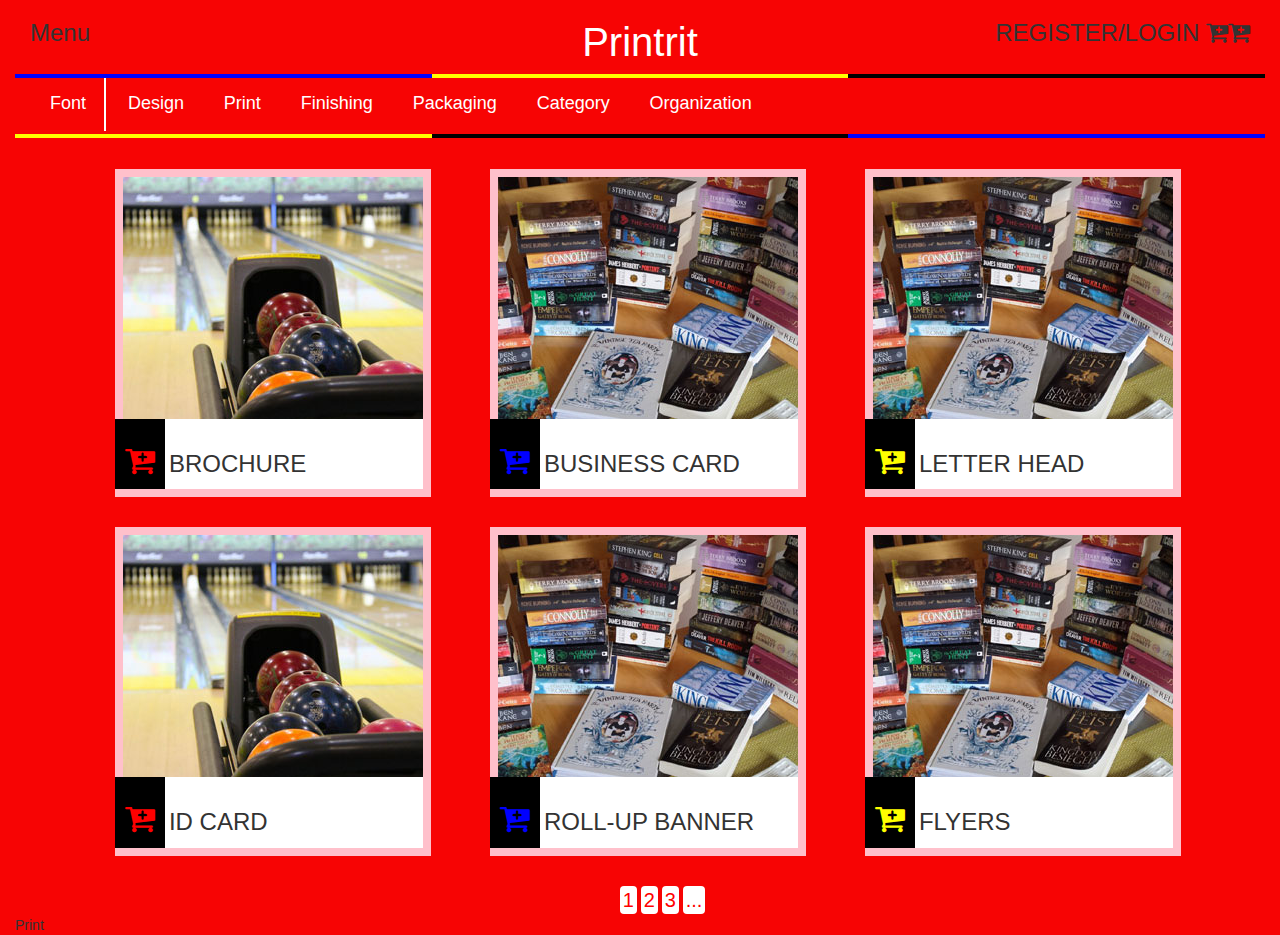
<file: index.html>
<!doctype html>
<html lang="en">
	<head>
	  <meta charset="utf-8">
	  <title>Test</title>
		
	  	<meta name="viewport" content="width=device-width, initial-scale=1">
		<link rel="stylesheet" href="assets/css/bootstrap.min.css">
		<link href="assets/css/style.css" rel="stylesheet" type="text/css" media="all" />
		<link rel="stylesheet" href="assets/css/font-awesome.min.css" />
		<link rel="stylesheet" href="https://cdnjs.cloudflare.com/ajax/libs/font-awesome/4.7.0/css/font-awesome.min.css">
	</head>	

	<body>
		<div class="container-fluid">
		<div class="row container-fluid">
		<div class="col-md-4 col-xs-12 text-left"><h3>Menu</h3></div>
		<div class="col-md-4 col-xs-12 text-center"><h3 class="name2">Printrit</h3></div>
		<div class="col-md-4 col-xs-12 text-right"><h3><span>REGISTER/LOGIN</span> <i class="fa fa-cart-plus"></i><i class="fa fa-cart-plus"></i></h3></div>
		</div>
		<div class="container-fluid">
			<div class="row">
				<div class="col-md-4 navLine1">
				</div>
				<div class="col-md-4 navLine2">
				</div>
				<div class="col-md-4 navLine3">
			</div>
		<div>
		</span>
		<div class="container-fluid secondMenu">	
			<span class="subMenu menu1">Font</span>
			<span class="subMenu">Design</span>
			<span class="subMenu">Print</span>
			<span class="subMenu">Finishing</span>
			<span class="subMenu">Packaging</span>
			<span class="subMenu">Category</span>
			<span class="subMenu">Organization</span>
		</div>
		<div class="container-fluid"> 
			<div class="row">
				<div class="col-md-4 navLine2">
				</div>
				<div class="col-md-4 navLine3">
				</div>
				<div class="col-md-4 navLine1">
			</div>
		<div>

		<div class="container bodyContainer">
			<div class="row">
				<div class="col-md-4 single-img">
					<img class="imgCover" src="assets/images/b2.jpg" alt="">
					<section class="sectionPart">
						<span  class="adDetails font"><span class="text-center"><i class="fa fa-cart-plus"></i></span></span>
						<span  class="adDetails">
							<h3>BROCHURE</h3>
						<span>
					</section>
					
				</div>

				<div class="col-md-4 single-img">
					<img class="imgCover" src="assets/images/b5.jpg" alt="">
					<section class="sectionPart">
						<span  class="adDetails font2"><span class="text-center"><i class="fa fa-cart-plus"></i></span></span>
						<span  class="adDetails">
							<h3>BUSINESS CARD</h3>
						</span>
					</section>
					
				</div>

				<div class="col-md-4 single-img">
					<img class="imgCover" src="assets/images/b5.jpg" alt="">
					<section class="sectionPart">
						<span  class="adDetails font3"><span class="text-center"><i class="fa fa-cart-plus"></i></span></span>
						<span  class="adDetails">
						<span  class="adDetails">	
							<h3 class="text-center">LETTER HEAD</h3>
						</span>	
					</section>
				</div>

				<div class="col-md-4 single-img">
					<img class="imgCover" src="assets/images/b2.jpg" alt="">
					<section class="sectionPart">
						<span  class="adDetails font"><span class="text-center"><i class="fa fa-cart-plus"></i></span></span>
						<span  class="adDetails">
							<h3 class="text-center">ID CARD</h3>
						</span>
					</section>
				</div>

				<div class="col-md-4 single-img">
					<img class="imgCover" src="assets/images/b5.jpg" alt="">
					<section class="sectionPart">
						<span  class="adDetails font2"><span class="text-center"><i class="fa fa-cart-plus"></i></span></span>
						<span  class="adDetails">
							<h3>ROLL-UP BANNER</h3>
						</span>
					</section>
				</div>

				<div class="col-md-4 single-img">
					<img class="imgCover" src="assets/images/b5.jpg" alt="">
					<section class="sectionPart">
						<span  class="adDetails font3"><span class="text-center"><i class="fa fa-cart-plus"></i></span></span>
						<span  class="adDetails">
							<h3>FLYERS</h3>
						</span>
					</section>
				</div>
			</div>
			<div class="text-center numberPage">
					<span class="num">1</span>
					<span class="num">2</span>
					<span class="num">3</span>
					<span class="num">...</span>
				</div>
		</div>
	</div>
	</body>	
	<footer>Print</footer>	
</html>
</file>
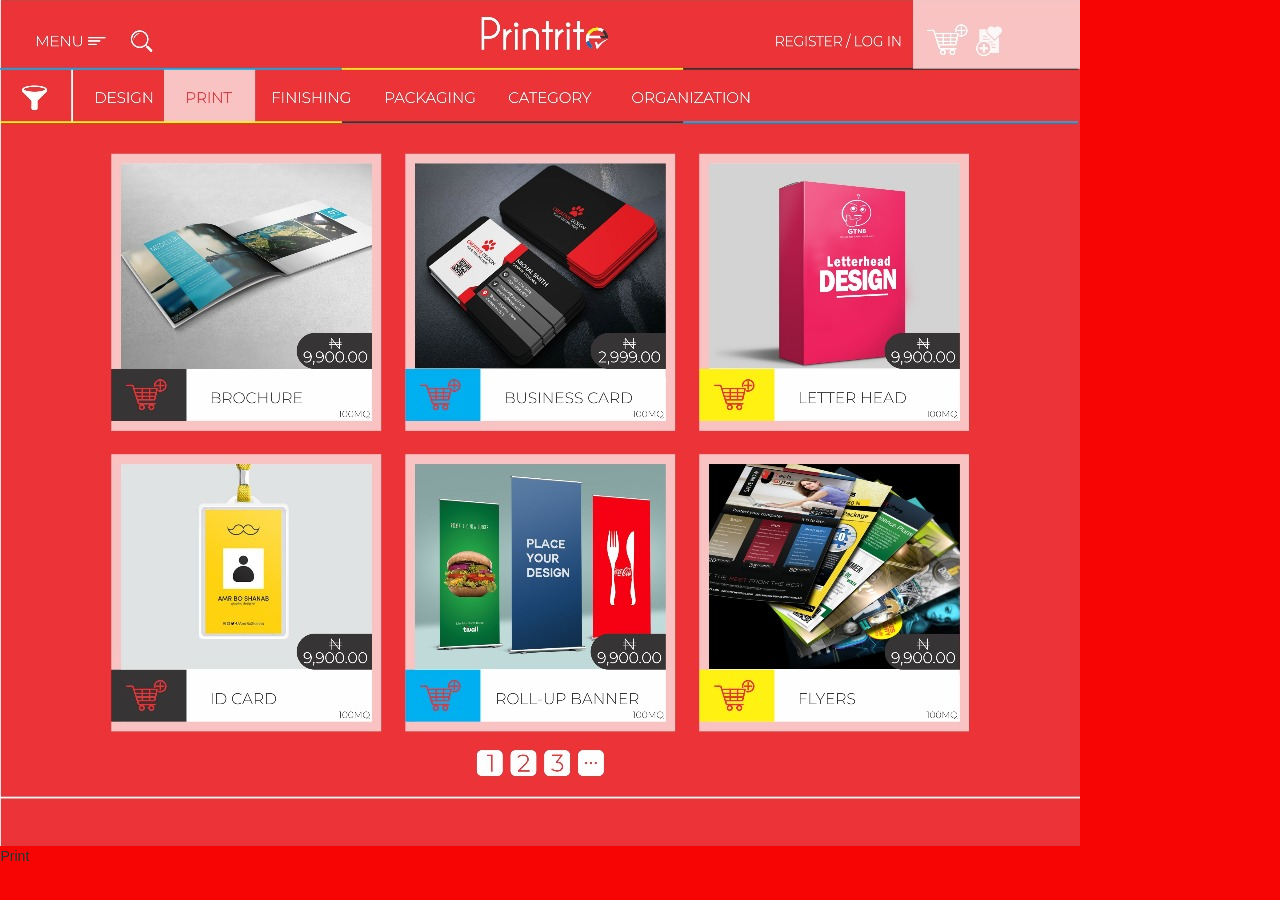
<file: secondDemo.html>
<!doctype html>
<html lang="en">
	<head>
	  <meta charset="utf-8">
	  <title>Test</title>
		
	  	<meta name="viewport" content="width=device-width, initial-scale=1">
		<link rel="stylesheet" href="assets/css/bootstrap.min.css">
		<link href="assets/css/style.css" rel="stylesheet" type="text/css" media="all" />
		<link rel="stylesheet" href="assets/css/font-awesome.min.css" />
		<link rel="stylesheet" href="https://cdnjs.cloudflare.com/ajax/libs/font-awesome/4.7.0/css/font-awesome.min.css">
	</head>	

	<body>
		

			<img src="assets/images/design.jpeg" alt="">

		
	</body>	
	<footer>Print</footer>	
</html>
</file>
<file: assets/css/style.css>
.name {
	color: white;
}

.name2 {
	color: white;
	font-size: 40px !important;
}

.reg {
	float: right;
	padding-top: auto;
	/*position: relative;*/
}

.nav {
	background-color: #f70404;
}

.bodyContainer {
	/*background-color: #ffffff;*/
	padding-top: 5px;
	padding-left: 60px;

}

html body {
	background-color:#f70404;
}

.single-img {
	padding-top: 30px;
	margin: auto;
	/*border: solid pink 2px;*/
}

.numberPage {
	padding-top: 30px;
}

.num {
	background-color: #ffffff;
	padding: 3px;
	color: red;
	margin: auto;
	font-size: 20px;
	border-radius: 4px;
}

.imgCover {
	border: solid pink 8px;
	border-bottom: 0px;
}

.adDetails {
	display: inline-block;
	/*margin-top;*/
}

.sectionPart {
	background-color: #ffffff;
	/*margin-top: 5px;*/
	margin-right: 29px;
	border-right: solid pink 8px;
	border-bottom: solid pink 8px;


}

.font {
	font-size: 32px;
	padding-left: 10px;
	background-color: black;
	color: red;
    padding-right: 10px;
    padding-top: 20px;
    padding-bottom: 5px;
    background-color: black
}

.font2 {
	font-size: 32px;
	padding-left: 10px;
	background-color: black;
	color: blue;
    padding-right: 10px;
    padding-top: 20px;
    padding-bottom: 5px;
    background-color: black
}

.font3 {
	font-size: 32px;
	padding-left: 10px;
	background-color: black;
	color: yellow;
    padding-right: 10px;
    padding-top: 20px;
    padding-bottom: 5px;
    background-color: black
}


/*.side {
	padding-top: -10px !important; 
}*/

.navLine1 {
	border-top: blue solid 4px;
}

.navLine2 {
	border-top: yellow solid 4px; 
}

.navLine3 {
	border-top: black solid 4px;
}

.secondMenu {
	padding: 17px;
}

.subMenu {
	color: white;
	font-size: 18px;
	padding: 18px;
}

.menu1 {
	border-right: solid white 2px; 
}
</file>
